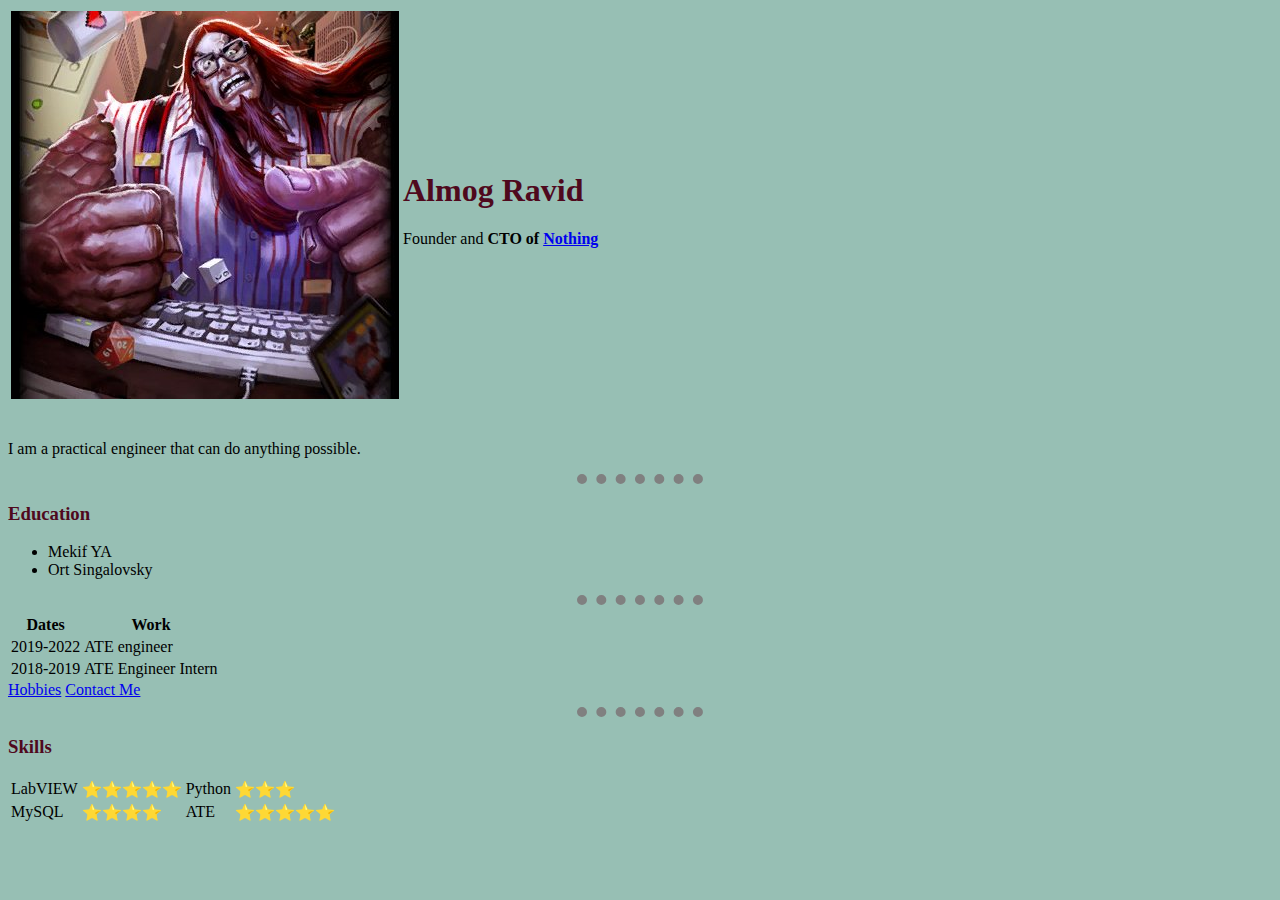
<file: index.html>
<!DOCTYPE html>
<html lang="en">

<head>
    <meta charset="UTF-8">
    <meta http-equiv="X-UA-Compatible" content="IE=edge">
    <meta name="viewport" content="width=device-width, initial-scale=1.0">
    <title>Almog's Personal Site</title>
    <link rel="stylesheet" href="/css/styles.css">
</head>

<body">
    <table spacing = 5>
        <tr>
            <td><img src="Pages/Almog.jpg" alt="Almog Profile Picture"></td>
            <td><h1> Almog Ravid</h1>
                <p>Founder and <strong>CTO of <a href="https://devdocs.io/">Nothing</a></strong></p>
            </td>
        </tr>
    </table>
    
    <em>
    </em>
    <br>
    <p>I am a practical engineer that can do anything possible.</p>
    <hr>
    <h3>Education</h3>
    <ul>
        <li>Mekif YA</li>
        <li>Ort Singalovsky</li>
    </ul>
    <hr>
    <table>
        <thead>
            <tr>
                <th>Dates</th>
                <th>Work</th>
            </tr>
        </thead>
        <tbody>
            <tr>
                <td>2019-2022</td>
                <td>ATE engineer</td>
            </tr>
            <tr>
                <td>2018-2019</td>
                <td>ATE Engineer Intern</td>
            </tr>
        </tbody>

    </table>
    <a href="Pages/hobbies.html">Hobbies</a> <a href="Pages/contact-me.html">Contact Me</a>
    <hr>
    <h3>Skills</h3>
    <table>
        <tbody>
            <tr>
                <td>LabVIEW</td>
                <td>⭐⭐⭐⭐⭐</td>
                <td>Python</td>
                <td>⭐⭐⭐</td>
            </tr>
            <tr>
                <td>MySQL</td>
                <td>⭐⭐⭐⭐</td>
                <td>ATE</td>
                <td>⭐⭐⭐⭐⭐</td>
            </tr>
        </tbody>
    </table>
</body>

</html>
</file>
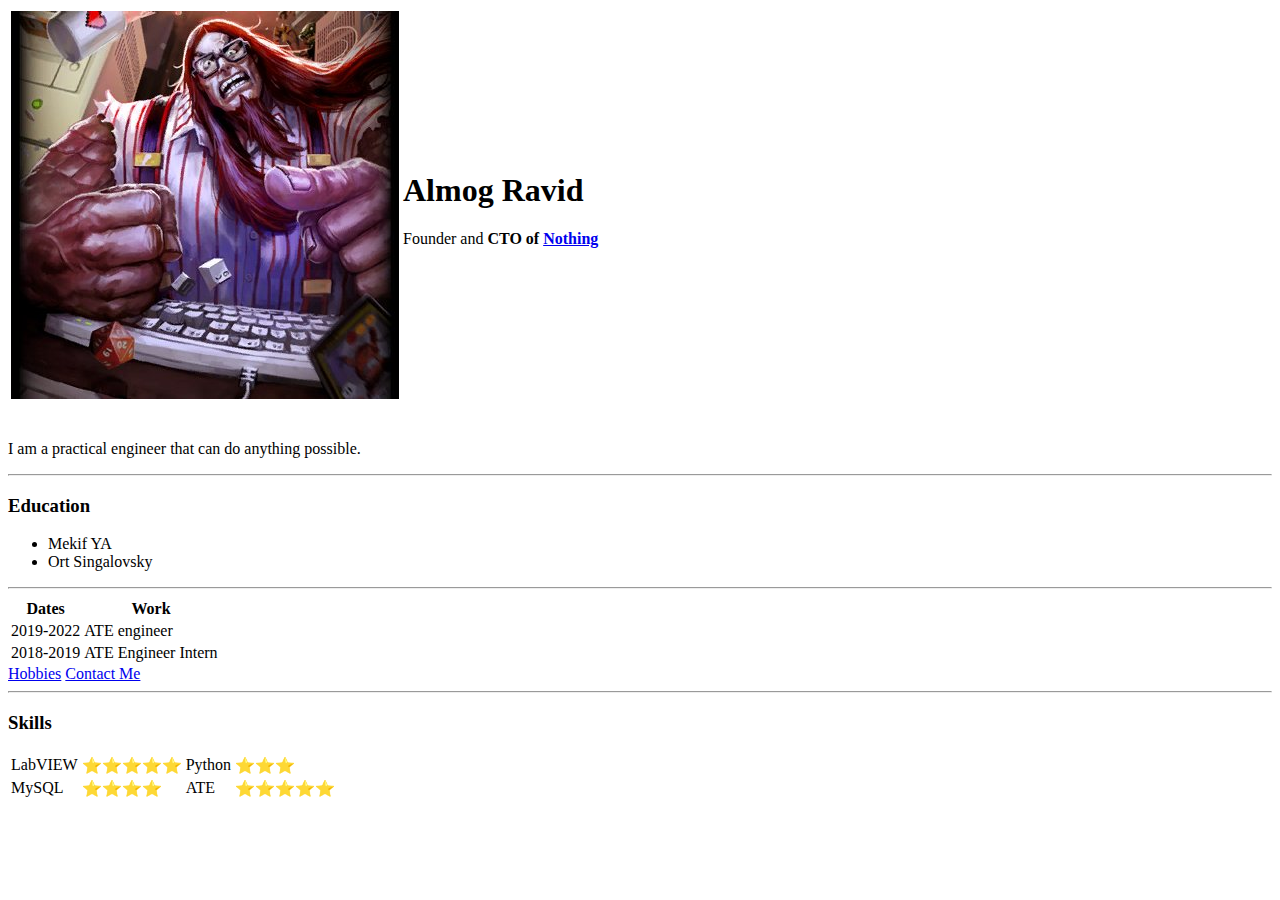
<file: HTML - Personal Site/index.html>
<!DOCTYPE html>
<html lang="en">

<head>
    <meta charset="UTF-8">
    <meta http-equiv="X-UA-Compatible" content="IE=edge">
    <meta name="viewport" content="width=device-width, initial-scale=1.0">
    <title>Almog's Personal Site</title>
</head>

<body>
    <table spacing = 5>
        <tr>
            <td><img src="Almog.jpg" alt="Almog Profile Picture"></td>
            <td><h1> Almog Ravid</h1>
                <p>Founder and <strong>CTO of <a href="https://devdocs.io/">Nothing</a></strong></p>
            </td>
        </tr>
    </table>
    
    <em>
    </em>
    <br>
    <p>I am a practical engineer that can do anything possible.</p>
    <hr>
    <h3>Education</h3>
    <ul>
        <li>Mekif YA</li>
        <li>Ort Singalovsky</li>
    </ul>
    <hr>
    <table>
        <thead>
            <tr>
                <th>Dates</th>
                <th>Work</th>
            </tr>
        </thead>
        <tbody>
            <tr>
                <td>2019-2022</td>
                <td>ATE engineer</td>
            </tr>
            <tr>
                <td>2018-2019</td>
                <td>ATE Engineer Intern</td>
            </tr>
        </tbody>

    </table>
    <a href="hobbies.html">Hobbies</a> <a href="contact-me.html">Contact Me</a>
    <hr>
    <h3>Skills</h3>
    <table>
        <tbody>
            <tr>
                <td>LabVIEW</td>
                <td>⭐⭐⭐⭐⭐</td>
                <td>Python</td>
                <td>⭐⭐⭐</td>
            </tr>
            <tr>
                <td>MySQL</td>
                <td>⭐⭐⭐⭐</td>
                <td>ATE</td>
                <td>⭐⭐⭐⭐⭐</td>
            </tr>
        </tbody>
    </table>
</body>

</html>
</file>
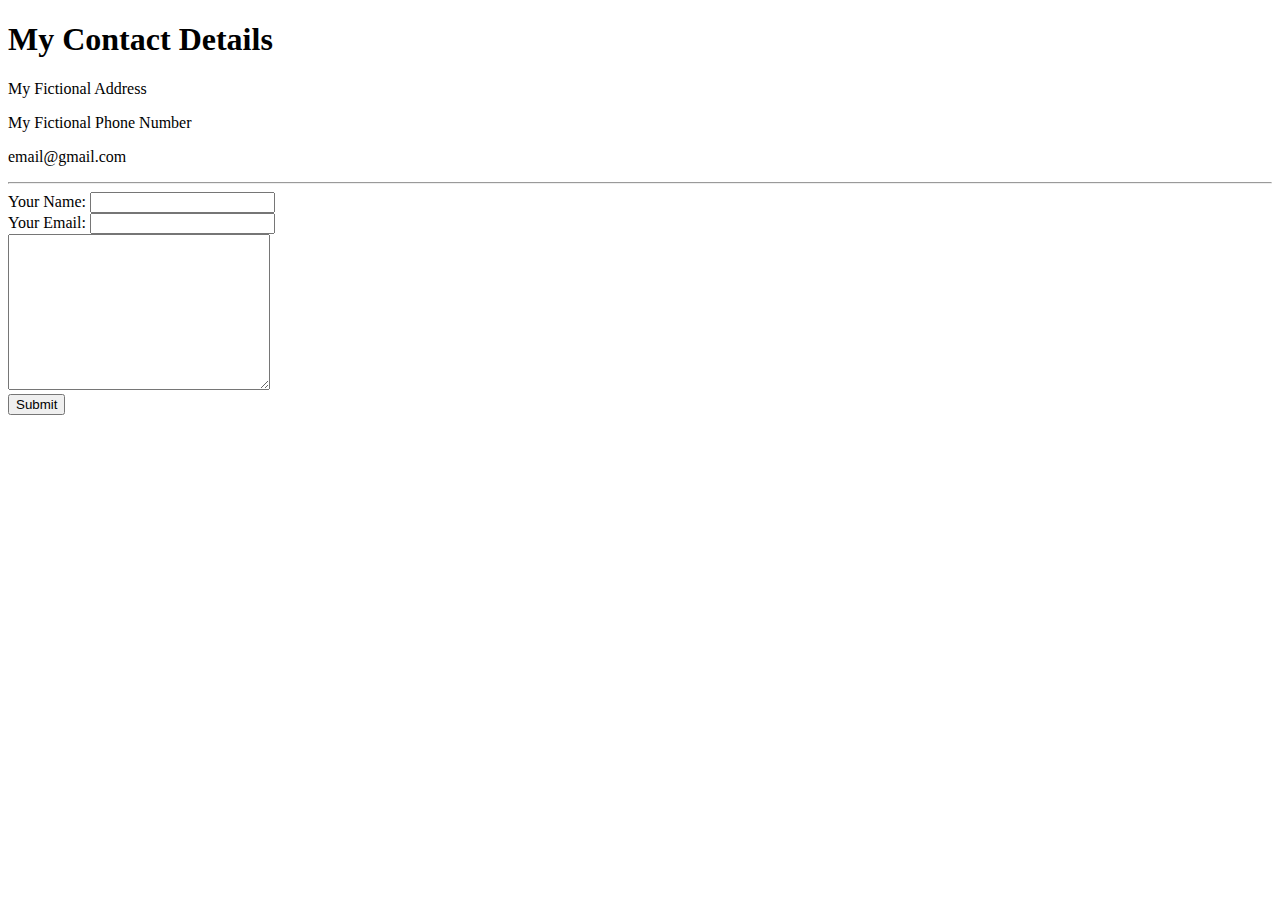
<file: HTML - Personal Site/contact-me.html>
<!DOCTYPE html>
<html lang="en">
<head>
    <meta charset="UTF-8">
    <meta http-equiv="X-UA-Compatible" content="IE=edge">
    <meta name="viewport" content="width=device-width, initial-scale=1.0">
    <title>Contact Me</title>
</head>
<body>
    <h1>My Contact Details</h1>
    <p>My Fictional Address</p>
    <p>My Fictional Phone Number</p>
    <p>email@gmail.com</p>
    <hr>
    <form action="mailto:info@mail.com" method="post" enctype="text/plain">
    <label>Your Name:</label>
    <input type="text" name="yourName"><br>
    <label for="">Your Email:</label>
    <input type="email" name="yourEmail" id="">
    <label for="Your Message:"></label><br>
    <textarea name="yourMessage" id="" cols="30" rows="10"></textarea> <br>
    <input type="submit" value="Submit">
    </form>
</body>
</html>
</file>
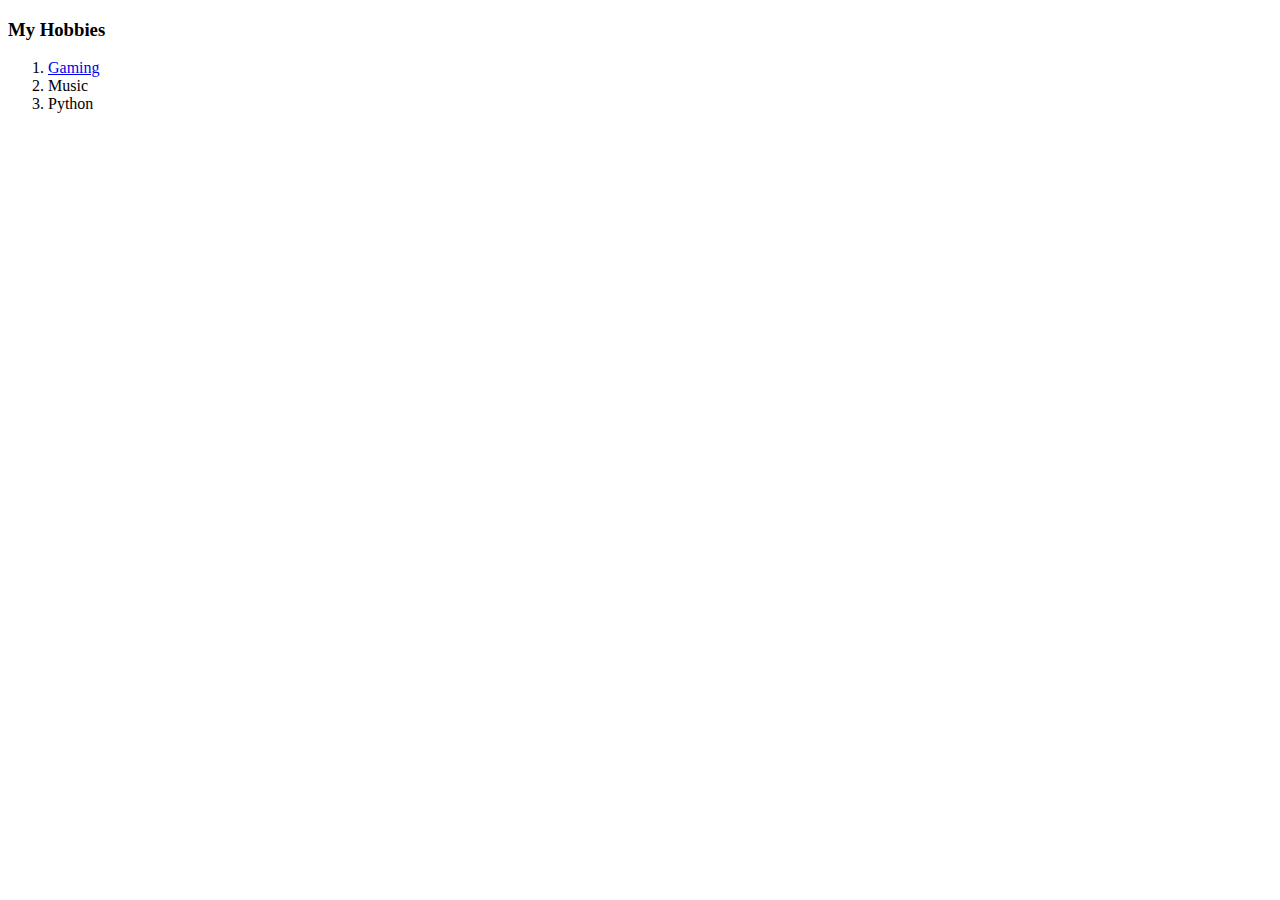
<file: HTML - Personal Site/hobbies.html>
<!DOCTYPE html>
<html lang="en">
<head>
    <meta charset="UTF-8">
    <meta http-equiv="X-UA-Compatible" content="IE=edge">
    <meta name="viewport" content="width=device-width, initial-scale=1.0">
    <title>My Hobbies</title>
</head>
<body>
    <h3>My Hobbies</h3>
    <ol>
        <li><a href="https://www.youtube.com/watch?v=dQw4w9WgXcQ">Gaming</a></li>
        <li>Music</li>
        <li>Python</li>
    </ol>
</body>  
</body>
</html>
</file>
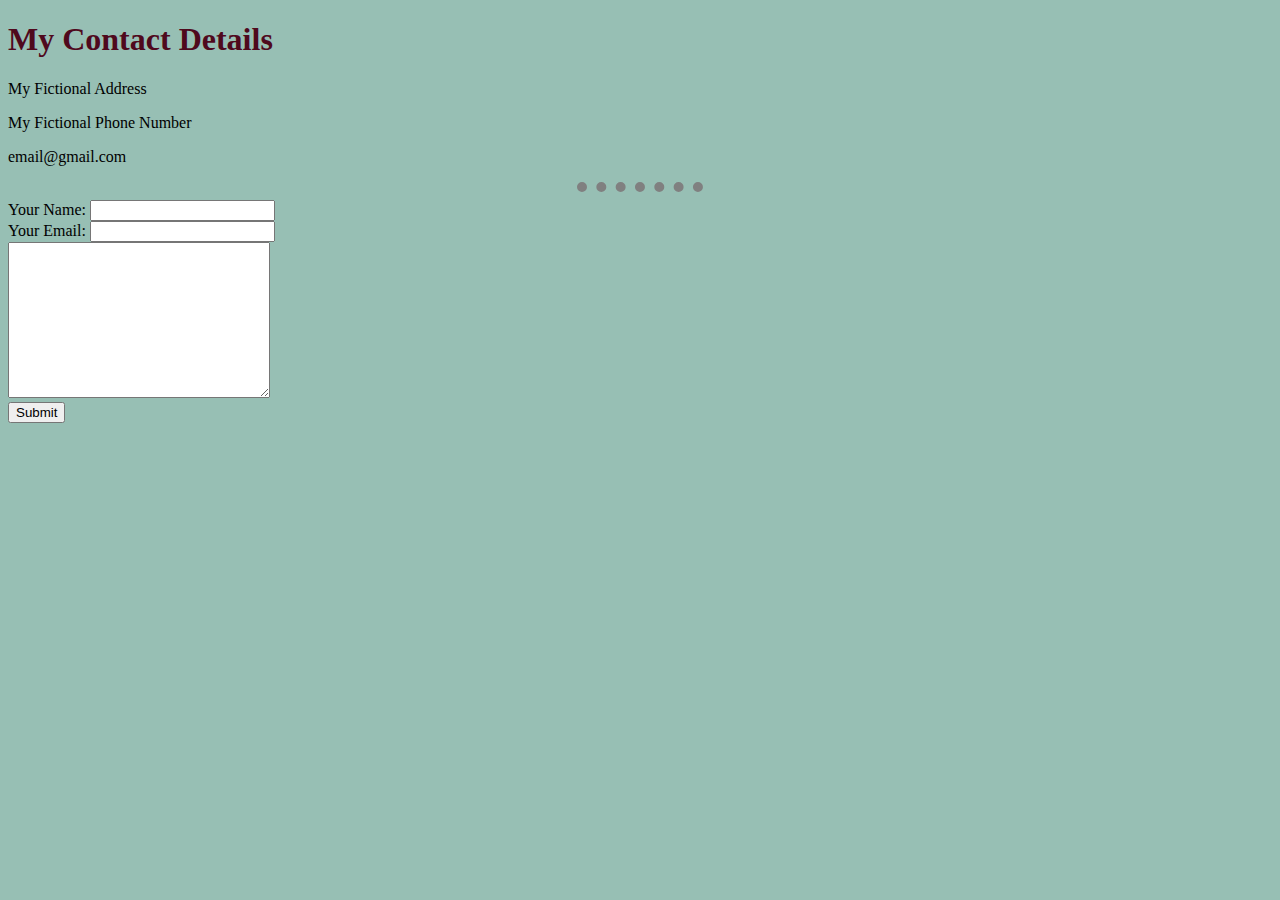
<file: Pages/contact-me.html>
<!DOCTYPE html>
<html lang="en">
<head>
    <meta charset="UTF-8">
    <meta http-equiv="X-UA-Compatible" content="IE=edge">
    <meta name="viewport" content="width=device-width, initial-scale=1.0">
    <title>Contact Me</title>
    <link rel="stylesheet" href="/css/styles.css">
</head>
<body>
    <h1>My Contact Details</h1>
    <p>My Fictional Address</p>
    <p>My Fictional Phone Number</p>
    <p>email@gmail.com</p>
    <hr>
    <form action="mailto:info@mail.com" method="post" enctype="text/plain">
    <label>Your Name:</label>
    <input type="text" name="yourName"><br>
    <label for="">Your Email:</label>
    <input type="email" name="yourEmail" id="">
    <label for="Your Message:"></label><br>
    <textarea name="yourMessage" id="" cols="30" rows="10"></textarea> <br>
    <input type="submit" value="Submit">
    </form>
</body>
</html>
</file>
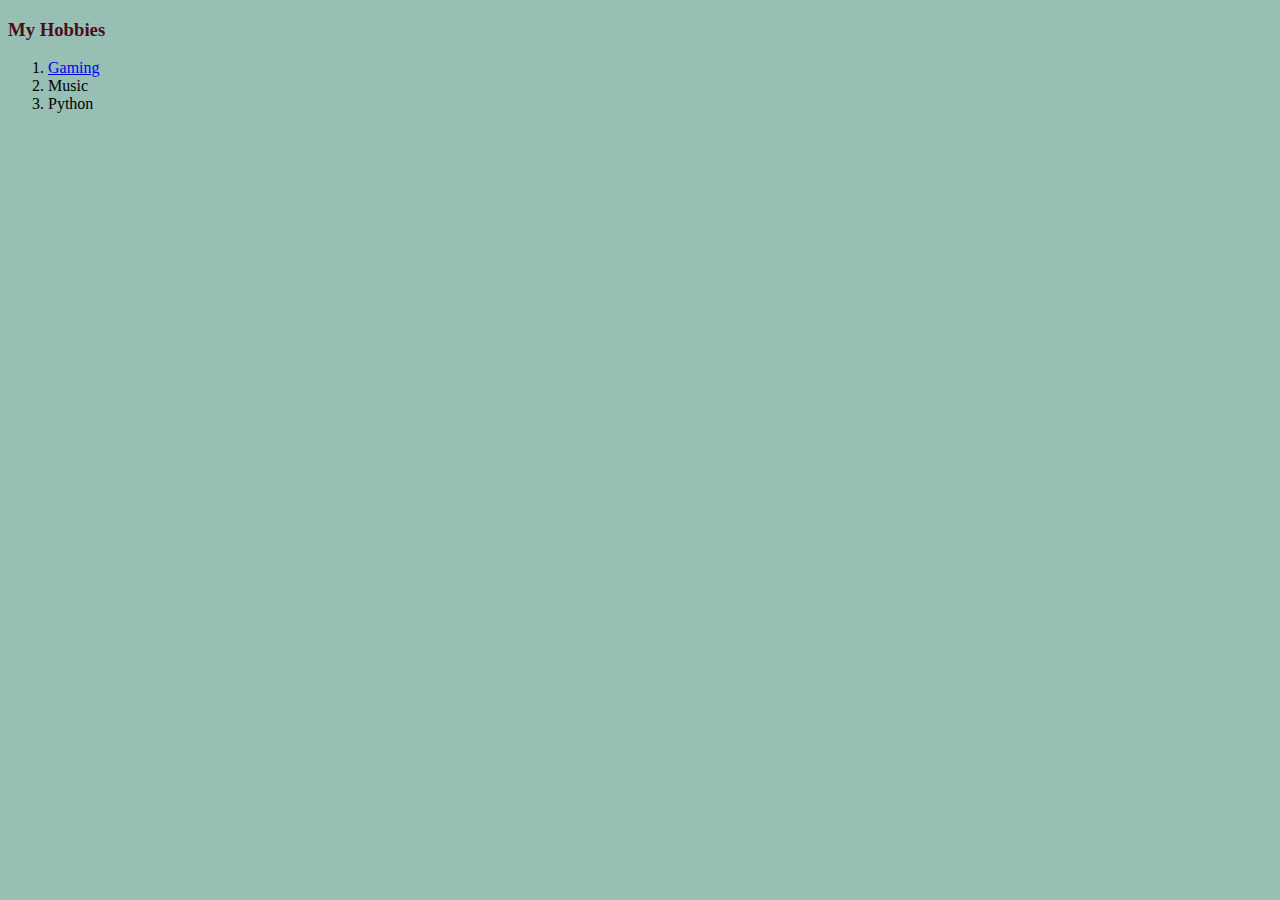
<file: Pages/hobbies.html>
<!DOCTYPE html>
<html lang="en">
<head>
    <meta charset="UTF-8">
    <meta http-equiv="X-UA-Compatible" content="IE=edge">
    <meta name="viewport" content="width=device-width, initial-scale=1.0">
    <title>My Hobbies</title>
    <link rel="stylesheet" href="/css/styles.css">
</head>
<body>
    <h3>My Hobbies</h3>
    <ol>
        <li><a href="https://www.youtube.com/watch?v=dQw4w9WgXcQ">Gaming</a></li>
        <li>Music</li>
        <li>Python</li>
    </ol>
</body>  
</body>
</html>
</file>
<file: css/styles.css>
body {
    background-color: #97BFB4;
}

hr {
    border-style: dotted none none none;
    width: 10%;
    border-color:gray;
    border-width: 10px;
}

h1 {
    color:#4F091D
}

h3 {
    color:#4F091D
}
</file>
